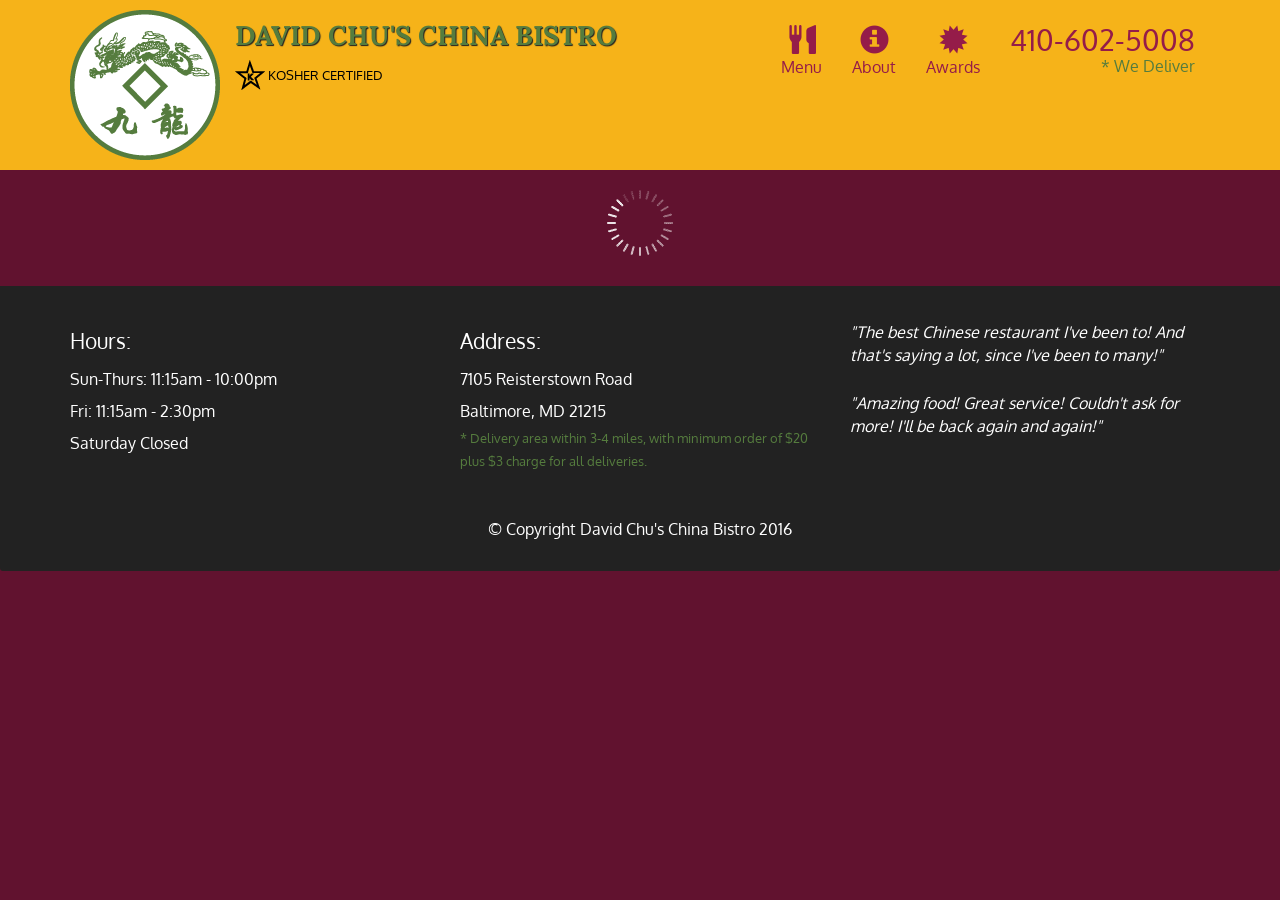
<file: Module-5-Coding-Assignment-master/index.html>
<!doctype html>
<html lang="en">

<head>
    <meta charset="utf-8">
    <meta http-equiv="X-UA-Compatible" content="IE=edge">
    <meta name="viewport" content="width=device-width, initial-scale=1">
    <title>David Chu's China Bistro</title>
    <link rel="stylesheet" href="css/bootstrap.min.css">
    <link rel="stylesheet" href="css/styles.css">
    <link href='https://fonts.googleapis.com/css?family=Oxygen:400,300,700' rel='stylesheet' type='text/css'>
    <link href='https://fonts.googleapis.com/css?family=Lora' rel='stylesheet' type='text/css'>
</head>

<body>
    <header>
        <nav id="header-nav" class="navbar navbar-default">
            <div class="container">
                <div class="navbar-header">
                    <a href="index.html" class="pull-left visible-md visible-lg">
                        <div id="logo-img" alt="Logo image"></div>
                    </a>
                    <div class="navbar-brand">
                        <a href="index.html"><h1>David Chu's China Bistro</h1></a>
                        <p>
                            <img src="images/star-k-logo.png" alt="Kosher certification">
                            <span>Kosher Certified</span>
                        </p>
                    </div>
                    <button id="navbarToggle" type="button" class="navbar-toggle collapsed" data-toggle="collapse" data-target="#collapsable-nav" aria-expanded="false">
                        <span class="sr-only">Toggle navigation</span>
                        <span class="icon-bar"></span>
                        <span class="icon-bar"></span>
                        <span class="icon-bar"></span>
                    </button>
                </div>
                <div id="collapsable-nav" class="collapse navbar-collapse">
                    <ul id="nav-list" class="nav navbar-nav navbar-right">
                        <li id="navHomeButton" class="visible-xs active">
                            <a href="index.html">
                                <span class="glyphicon glyphicon-home"></span> Home</a>
                        </li>
                        <li id="navMenuButton">
                            <a href="#" onclick="$dc.loadMenuCategories();">
                                <span class="glyphicon glyphicon-cutlery"></span>
                                <br class="hidden-xs"> Menu</a>
                        </li>
                        <li>
                            <a href="#">
                                <span class="glyphicon glyphicon-info-sign"></span>
                                <br class="hidden-xs"> About</a>
                        </li>
                        <li>
                            <a href="#">
                                <span class="glyphicon glyphicon-certificate"></span>
                                <br class="hidden-xs"> Awards</a>
                        </li>
                        <li id="phone" class="hidden-xs">
                            <a href="tel:410-602-5008">
                                <span>410-602-5008</span></a>
                            <div>* We Deliver</div>
                        </li>
                    </ul>
                    <!-- #nav-list -->
                </div>
                <!-- .collapse .navbar-collapse -->
            </div>
            <!-- .container -->
        </nav>
        <!-- #header-nav -->
    </header>
    <div id="call-btn" class="visible-xs">
        <a class="btn" href="tel:410-602-5008">
            <span class="glyphicon glyphicon-earphone"></span> 410-602-5008
        </a>
    </div>
    <div id="xs-deliver" class="text-center visible-xs">* We Deliver</div>
    <div id="main-content" class="container"></div>
    <footer class="panel-footer">
        <div class="container">
            <div class="row">
                <section id="hours" class="col-sm-4">
                    <span>Hours:</span>
                    <br> Sun-Thurs: 11:15am - 10:00pm
                    <br> Fri: 11:15am - 2:30pm
                    <br> Saturday Closed
                    <hr class="visible-xs">
                </section>
                <section id="address" class="col-sm-4">
                    <span>Address:</span>
                    <br> 7105 Reisterstown Road
                    <br> Baltimore, MD 21215
                    <p>* Delivery area within 3-4 miles, with minimum order of $20 plus $3 charge for all deliveries.</p>
                    <hr class="visible-xs">
                </section>
                <section id="testimonials" class="col-sm-4">
                    <p>"The best Chinese restaurant I've been to! And that's saying a lot, since I've been to many!"</p>
                    <p>"Amazing food! Great service! Couldn't ask for more! I'll be back again and again!"</p>
                </section>
            </div>
            <div class="text-center">&copy; Copyright David Chu's China Bistro 2016</div>
        </div>
    </footer>
    <!-- jQuery (Bootstrap JS plugins depend on it) -->
    <script src="js/jquery-2.1.4.min.js"></script>
    <script src="js/bootstrap.min.js"></script>
    <script src="js/ajax-utils.js"></script>
    <script src="js/script.js"></script>
</body>

</html>
</file>
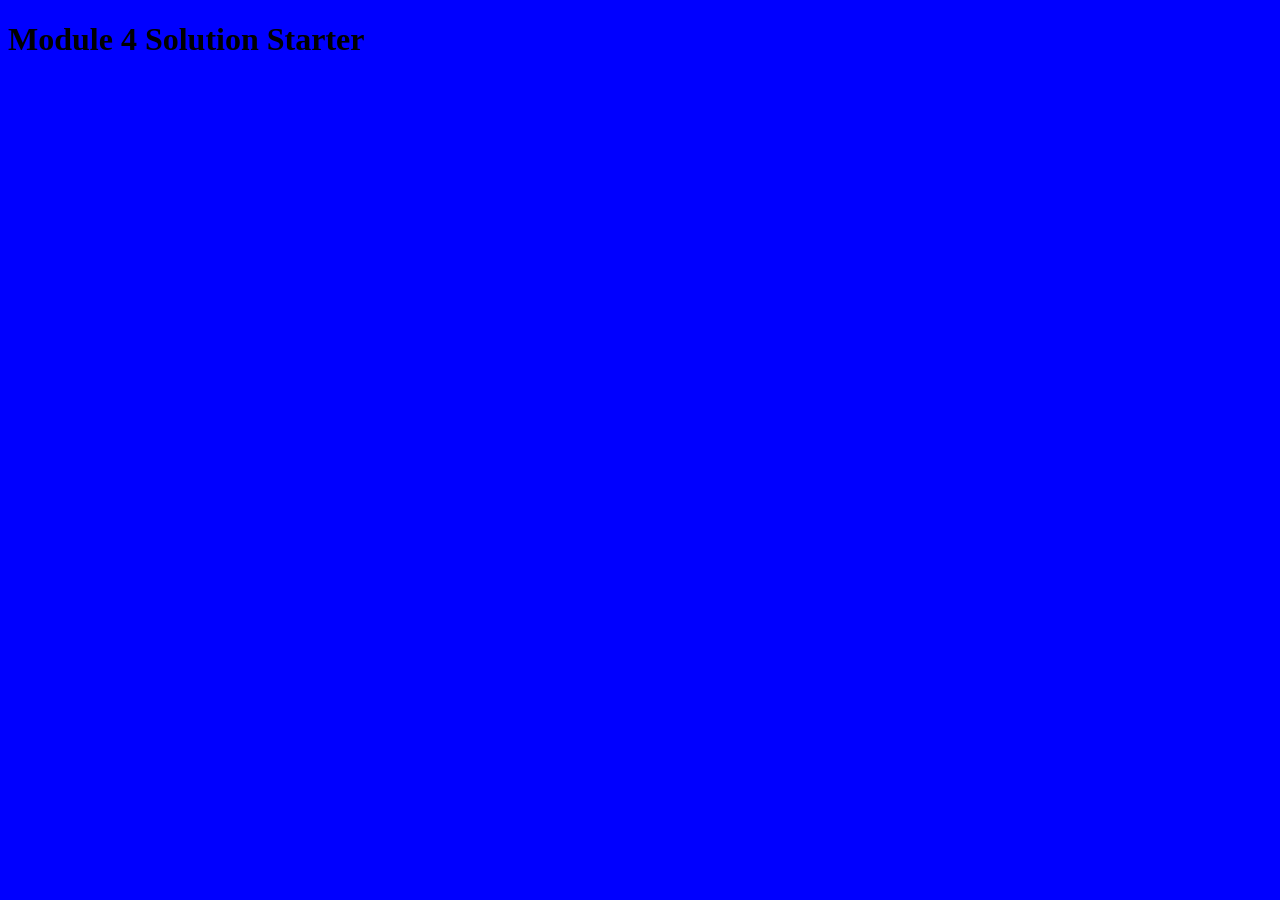
<file: module4-solution-master/index.html>
<!DOCTYPE html>
<html>
<head>
  <meta charset="utf-8">
  <title>Module 4 Solution Starter</title>
  <script>
    var names = []; // DO NOT REMOVE
  </script>
  <script src="SpeakHello.js"></script>
  <script src="SpeakGoodBye.js"></script>
  <script src="script.js"></script>
</head>
<body bgcolor="blue">
  <h1>Module 4 Solution Starter</h1>
</body>
</html>
</file>
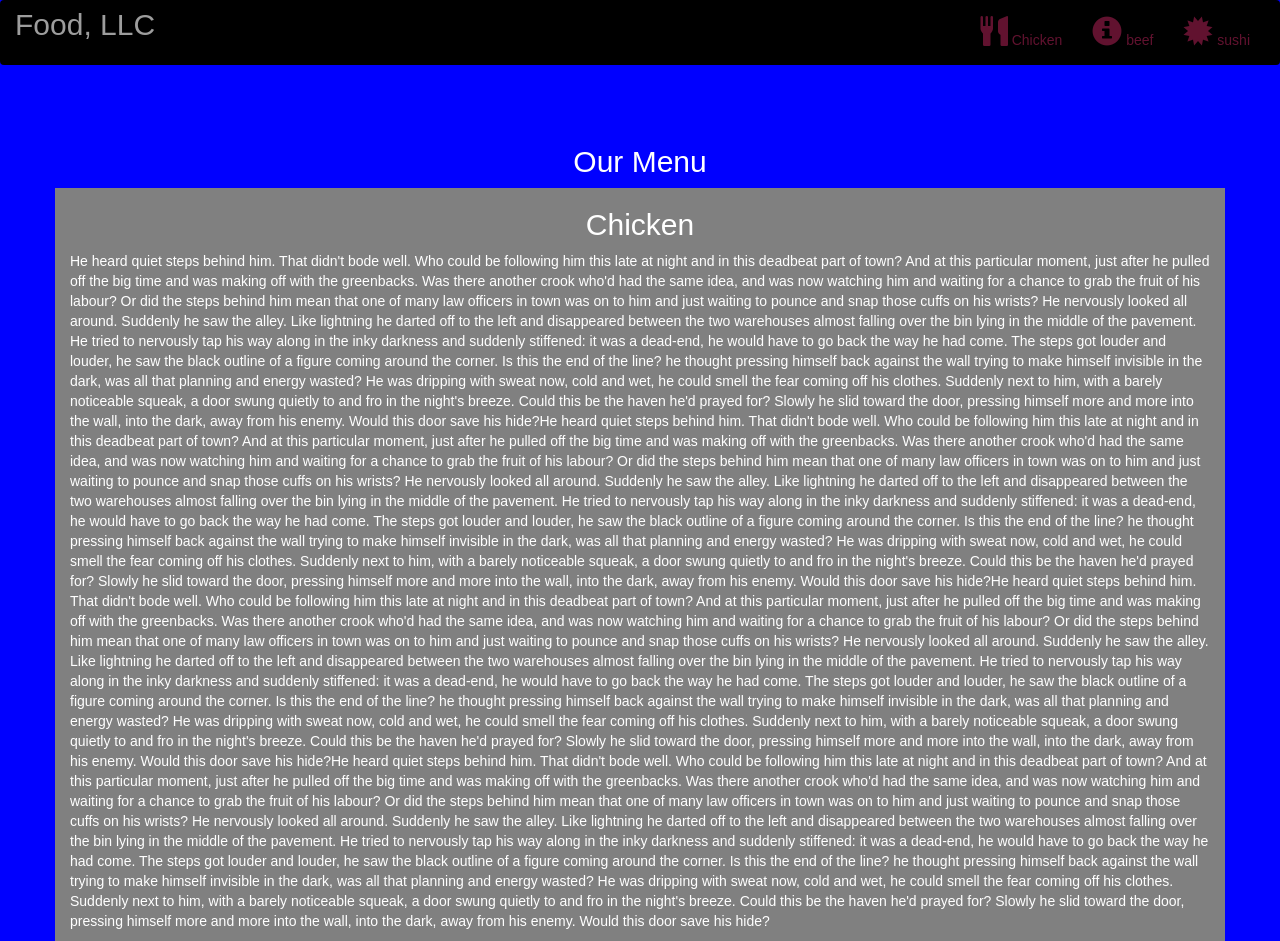
<file: Week_3/Week_3/index.html>
<!DOCTYPE html>
<html lang="en">
<head>
  <title>Bootstrap Example</title>
  <meta charset="utf-8">
  <meta name="viewport" content="width=device-width, initial-scale=1">
  <link rel="stylesheet" href="https://maxcdn.bootstrapcdn.com/bootstrap/3.4.1/css/bootstrap.min.css">
  <link rel="stylesheet" type="text/css" href="style.css">
  <script src="https://ajax.googleapis.com/ajax/libs/jquery/3.5.1/jquery.min.js"></script>
  <script src="https://maxcdn.bootstrapcdn.com/bootstrap/3.4.1/js/bootstrap.min.js"></script>
</head>
<body>

<nav class="navbar navbar-inverse">
  <div class="container-fluid">
    <div class="navbar-header">
      <button type="button" class="navbar-toggle" data-toggle="collapse" data-target="#myNavbar">
        <span class="icon-bar"></span>
        <span class="icon-bar"></span>
        <span class="icon-bar"></span>                        
      </button>
      <a class="navbar-brand" href="#" >Food, LLC</a>
    </div>
    <div class="collapse navbar-collapse" id="myNavbar">
    
      <ul class="nav navbar-nav navbar-right" >
        <li style>
        <a href="#" > 
        <span class="glyphicon glyphicon-cutlery"></span> Chicken</a>
        </li>
        <li>
        <a href="#" >
        <span class="glyphicon glyphicon-info-sign"></span> beef</a>
        </li>
        <li>
        <a href="#">
        <span class="glyphicon glyphicon-certificate"></span> sushi</a>
        </li>
      </ul>
    </div>
  </div>
</nav>
<br>
<br>  
<h1><p class="text-center">Our Menu</p></h1>


<div id="main-content" class="container">
  <div id="home-tiles" class="row">
      <div class="col-md-12 col-sm-12 col-xs-12">
            
            <p id="chickstory">
          <h2>Chicken</h2>
              He heard quiet steps behind him. That didn't bode well. Who could be following him this late at night and in this deadbeat part of town? And at this particular moment, just after he pulled off the big time and was making off with the greenbacks. Was there another crook who'd had the same idea, and was now watching him and waiting for a chance to grab the fruit of his labour? Or did the steps behind him mean that one of many law officers in town was on to him and just waiting to pounce and snap those cuffs on his wrists? He nervously looked all around. Suddenly he saw the alley. Like lightning he darted off to the left and disappeared between the two warehouses almost falling over the bin lying in the middle of the pavement. He tried to nervously tap his way along in the inky darkness and suddenly stiffened: it was a dead-end, he would have to go back the way he had come. The steps got louder and louder, he saw the black outline of a figure coming around the corner. Is this the end of the line? he thought pressing himself back against the wall trying to make himself invisible in the dark, was all that planning and energy wasted? He was dripping with sweat now, cold and wet, he could smell the fear coming off his clothes. Suddenly next to him, with a barely noticeable squeak, a door swung quietly to and fro in the night's breeze. Could this be the haven he'd prayed for? Slowly he slid toward the door, pressing himself more and more into the wall, into the dark, away from his enemy. Would this door save his hide?He heard quiet steps behind him. That didn't bode well. Who could be following him this late at night and in this deadbeat part of town? And at this particular moment, just after he pulled off the big time and was making off with the greenbacks. Was there another crook who'd had the same idea, and was now watching him and waiting for a chance to grab the fruit of his labour? Or did the steps behind him mean that one of many law officers in town was on to him and just waiting to pounce and snap those cuffs on his wrists? He nervously looked all around. Suddenly he saw the alley. Like lightning he darted off to the left and disappeared between the two warehouses almost falling over the bin lying in the middle of the pavement. He tried to nervously tap his way along in the inky darkness and suddenly stiffened: it was a dead-end, he would have to go back the way he had come. The steps got louder and louder, he saw the black outline of a figure coming around the corner. Is this the end of the line? he thought pressing himself back against the wall trying to make himself invisible in the dark, was all that planning and energy wasted? He was dripping with sweat now, cold and wet, he could smell the fear coming off his clothes. Suddenly next to him, with a barely noticeable squeak, a door swung quietly to and fro in the night's breeze. Could this be the haven he'd prayed for? Slowly he slid toward the door, pressing himself more and more into the wall, into the dark, away from his enemy. Would this door save his hide?He heard quiet steps behind him. That didn't bode well. Who could be following him this late at night and in this deadbeat part of town? And at this particular moment, just after he pulled off the big time and was making off with the greenbacks. Was there another crook who'd had the same idea, and was now watching him and waiting for a chance to grab the fruit of his labour? Or did the steps behind him mean that one of many law officers in town was on to him and just waiting to pounce and snap those cuffs on his wrists? He nervously looked all around. Suddenly he saw the alley. Like lightning he darted off to the left and disappeared between the two warehouses almost falling over the bin lying in the middle of the pavement. He tried to nervously tap his way along in the inky darkness and suddenly stiffened: it was a dead-end, he would have to go back the way he had come. The steps got louder and louder, he saw the black outline of a figure coming around the corner. Is this the end of the line? he thought pressing himself back against the wall trying to make himself invisible in the dark, was all that planning and energy wasted? He was dripping with sweat now, cold and wet, he could smell the fear coming off his clothes. Suddenly next to him, with a barely noticeable squeak, a door swung quietly to and fro in the night's breeze. Could this be the haven he'd prayed for? Slowly he slid toward the door, pressing himself more and more into the wall, into the dark, away from his enemy. Would this door save his hide?He heard quiet steps behind him. That didn't bode well. Who could be following him this late at night and in this deadbeat part of town? And at this particular moment, just after he pulled off the big time and was making off with the greenbacks. Was there another crook who'd had the same idea, and was now watching him and waiting for a chance to grab the fruit of his labour? Or did the steps behind him mean that one of many law officers in town was on to him and just waiting to pounce and snap those cuffs on his wrists? He nervously looked all around. Suddenly he saw the alley. Like lightning he darted off to the left and disappeared between the two warehouses almost falling over the bin lying in the middle of the pavement. He tried to nervously tap his way along in the inky darkness and suddenly stiffened: it was a dead-end, he would have to go back the way he had come. The steps got louder and louder, he saw the black outline of a figure coming around the corner. Is this the end of the line? he thought pressing himself back against the wall trying to make himself invisible in the dark, was all that planning and energy wasted? He was dripping with sweat now, cold and wet, he could smell the fear coming off his clothes. Suddenly next to him, with a barely noticeable squeak, a door swung quietly to and fro in the night's breeze. Could this be the haven he'd prayed for? Slowly he slid toward the door, pressing himself more and more into the wall, into the dark, away from his enemy. Would this door save his hide?
            </p>
      </div>
    </div>
</div>

</body>
</html>
</file>
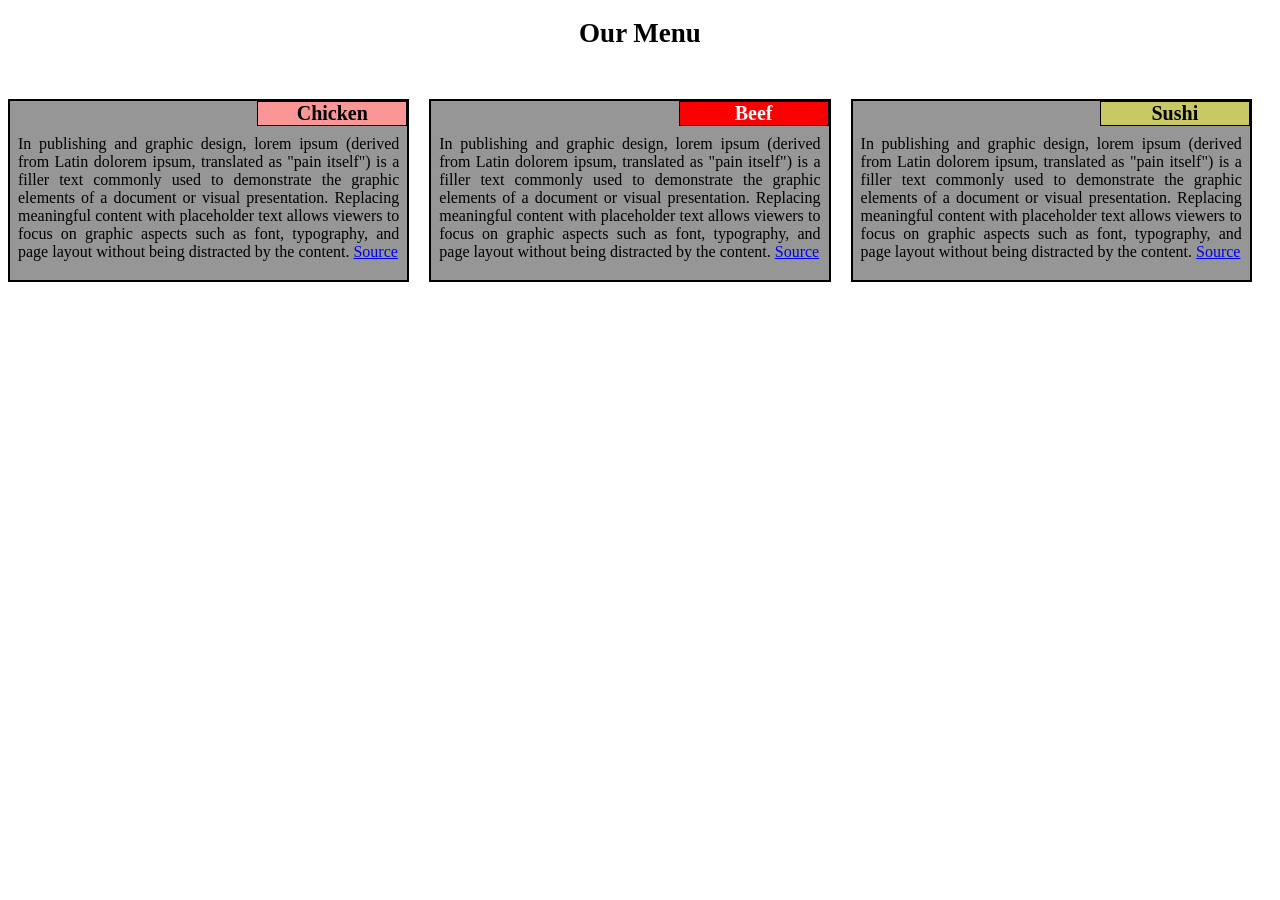
<file: module2/module2index.html>
<!doctype html>
<html>
<head>
<link rel="stylesheet" href="module2styles.css">
<meta charset="utf-8">
<meta name='viewport' content='width=device-width, initial-scale=1'>
<title>Module 2 solution</title>
</head>
<body>
<h1>Our Menu</h1>
<div class='row'>
	<div class='col-lg-4 col-md-6 sx-12'>
		<div class='section'>
			<span id='nr1'>Chicken</span>
				<p>In publishing and graphic design, lorem ipsum (derived from Latin dolorem ipsum, translated as "pain itself") is a filler text commonly used to demonstrate the graphic elements of a document or visual presentation. Replacing meaningful content with placeholder text allows viewers to focus on graphic aspects such as font, typography, and page layout without being distracted by the content. <a href='https://en.wikipedia.org/wiki/Lorem_ipsum' target='blank' title='Source'>Source</a></p>
		</div>
	</div>
	<div class='col-lg-4 col-md-6 sx-12'>
		<div class='section'>
			<span id='nr2'>Beef</span>
				<p>In publishing and graphic design, lorem ipsum (derived from Latin dolorem ipsum, translated as "pain itself") is a filler text commonly used to demonstrate the graphic elements of a document or visual presentation. Replacing meaningful content with placeholder text allows viewers to focus on graphic aspects such as font, typography, and page layout without being distracted by the content. <a href='https://en.wikipedia.org/wiki/Lorem_ipsum' target='blank' title='Source'>Source</a></p>
		</div>
	</div>
	<div class='col-lg-4 col-md-12 sx-12'>
		<div class='section'>
			<span id='nr3'>Sushi</span>
				<p>In publishing and graphic design, lorem ipsum (derived from Latin dolorem ipsum, translated as "pain itself") is a filler text commonly used to demonstrate the graphic elements of a document or visual presentation. Replacing meaningful content with placeholder text allows viewers to focus on graphic aspects such as font, typography, and page layout without being distracted by the content. <a href='https://en.wikipedia.org/wiki/Lorem_ipsum' target='blank' title='Source'>Source</a></p>
		</div>
	</div>
</div>
</body>
</html>
</file>
<file: Module-5-Coding-Assignment-master/css/styles.css>
body {
    font-size: 16px;
    color: #fff;
    background-color: #61122f;
    font-family: 'Oxygen', sans-serif;
}


/** HEADER **/

#header-nav {
    background-color: #f6b319;
    border-radius: 0;
    border: 0;
}

#logo-img {
    background: url('../images/restaurant-logo_large.png') no-repeat;
    width: 150px;
    height: 150px;
    margin: 10px 15px 10px 0;
}

.navbar-brand {
    padding-top: 25px;
}

.navbar-brand h1 {
    /* Restaurant name */
    font-family: 'Lora', serif;
    color: #557c3e;
    font-size: 1.5em;
    text-transform: uppercase;
    font-weight: bold;
    text-shadow: 1px 1px 1px #222;
    margin-top: 0;
    margin-bottom: 0;
    line-height: .75;
}

.navbar-brand a:hover,
.navbar-brand a:focus {
    text-decoration: none;
}

.navbar-brand p {
    /* Kosher cert */
    color: #000;
    text-transform: uppercase;
    font-size: .7em;
    margin-top: 15px;
}

.navbar-brand p span {
    /* Star-K */
    vertical-align: middle;
}

#nav-list {
    margin-top: 10px;
}

#nav-list a {
    color: #951C49;
    text-align: center;
}

#nav-list a:hover {
    background: #E7E7E7;
}

#nav-list a span {
    font-size: 1.8em;
}

#phone {
    margin-top: 5px;
}

#phone a {
    /* Phone number */
    text-align: right;
    padding-bottom: 0;
}

#phone div {
    /* We Deliver */
    color: #557c3e;
    text-align: right;
    padding-right: 15px;
}

.navbar-header button.navbar-toggle,
.navbar-header .icon-bar {
    border: 1px solid #61122f;
}

.navbar-header button.navbar-toggle {
    clear: both;
    margin-top: -30px;
}


/* END HEADER */


/* FOOTER */

.panel-footer {
    margin-top: 30px;
    padding-top: 35px;
    padding-bottom: 30px;
    background-color: #222;
    border-top: 0;
}

.panel-footer div.row {
    margin-bottom: 35px;
}

#hours,
#address {
    line-height: 2;
}

#hours > span,
#address > span {
    font-size: 1.3em;
}

#address p {
    color: #557c3e;
    font-size: .8em;
    line-height: 1.8;
}

#testimonials {
    font-style: italic;
}

#testimonials p:nth-child(2) {
    margin-top: 25px;
}


/* END FOOTER */


/* HOME PAGE */

.container .jumbotron {
    box-shadow: 0 0 50px #3F0C1F;
    border: 2px solid #3F0C1F;
}

#menu-tile,
#specials-tile,
#map-tile {
    height: 250px;
    width: 100%;
    margin-bottom: 15px;
    position: relative;
    border: 2px solid #3F0C1F;
    overflow: hidden;
}

#menu-tile:hover,
#specials-tile:hover,
#map-tile:hover {
    box-shadow: 0 1px 5px 1px #cccccc;
}

#menu-tile {
    background: url('../images/menu-tile.jpg') no-repeat;
    background-position: center;
}

#specials-tile {
    background: url('../images/specials-tile.jpg') no-repeat;
    background-position: center;
}

#menu-tile span,
#specials-tile span,
#map-tile span {
    position: absolute;
    bottom: 0;
    right: 0;
    width: 100%;
    text-align: center;
    font-size: 1.6em;
    text-transform: uppercase;
    background-color: #000;
    color: #fff;
    opacity: .8;
}


/* END HOME PAGE */


/* MENU CATEGORIES PAGE */

.category-tile {
    position: relative;
    border: 2px solid #3F0C1F;
    overflow: hidden;
    width: 200px;
    height: 200px;
    margin: 0 auto 15px;
}

.category-tile span {
    position: absolute;
    bottom: 0;
    right: 0;
    width: 100%;
    text-align: center;
    font-size: 1.2em;
    text-transform: uppercase;
    background-color: #000;
    color: #fff;
    opacity: .8;
}

.category-tile:hover {
    box-shadow: 0 1px 5px 1px #cccccc;
}

#menu-categories-title + div {
    margin-bottom: 50px;
}


/* END MENU CATEGORIES PAGE */


/* SINGLE CATEGORY PAGE */

.menu-item-tile {
    margin-bottom: 25px;
}

.menu-item-tile hr {
    width: 80%;
}

.menu-item-tile .menu-item-price {
    font-size: 1.1em;
    text-align: right;
    margin-top: -15px;
    margin-right: -15px;
}

.menu-item-tile .menu-item-price span {
    font-size: .6em;
}

.menu-item-photo {
    position: relative;
    border: 2px solid #3F0C1F;
    overflow: hidden;
    padding: 0;
    margin-right: -15px;
    margin-left: auto;
    margin-bottom: 20px;
    max-width: 250px;
}

.menu-item-photo div {
    position: absolute;
    bottom: 0;
    right: 0;
    width: 80px;
    background-color: #557c3e;
    text-align: center;
}

.menu-item-description {
    padding-right: 30px;
}

h3.menu-item-title {
    margin: 0 0 10px;
}

.menu-item-details {
    font-size: .9em;
    font-style: italic;
}


/* END SINGLE CATEGORY PAGE */


/********** Large devices only **********/

@media (min-width: 1200px) {
    .container .jumbotron {
        background: url('../images/jumbotron_1200.jpg') no-repeat;
        height: 675px;
    }
}


/********** Medium devices only **********/

@media (min-width: 992px) and (max-width: 1199px) {
    /* Header */
    #logo-img {
        background: url('../images/restaurant-logo_medium.png') no-repeat;
        width: 100px;
        height: 100px;
        margin: 5px 5px 5px 0;
    }
    /* End Header */
    /* Home Page */
    .container .jumbotron {
        background: url('../images/jumbotron_992.jpg') no-repeat;
        height: 558px;
    }
    /* End Home Page */
}


/********** Small devices only **********/

@media (min-width: 768px) and (max-width: 991px) {
    /* Home Page */
    .container .jumbotron {
        background: url('../images/jumbotron_768.jpg') no-repeat;
        height: 432px;
    }
    /* End Home Page */
}


/********** Extra small devices only **********/

@media (max-width: 767px) {
    /* Header */
    .navbar-brand {
        padding-top: 10px;
        height: 80px;
    }
    .navbar-brand h1 {
        /* Restaurant name */
        padding-top: 10px;
        font-size: 5vw;
        /* 1vw = 1% of viewport width */
    }
    .navbar-brand p {
        /* Kosher cert */
        font-size: .6em;
        margin-top: 12px;
    }
    .navbar-brand p img {
        /* Star-K */
        height: 20px;
    }
    #collapsable-nav a {
        /* Collapsed nav menu text */
        font-size: 1.2em;
    }
    #collapsable-nav a span {
        /* Collapsed nav menu glyph */
        font-size: 1em;
        margin-right: 5px;
    }
    #call-btn > a {
        font-size: 1.5em;
        display: block;
        margin: 0 20px;
        padding: 10px;
        border: 2px solid #fff;
        background-color: #f6b319;
        color: #951c49;
    }
    #xs-deliver {
        margin-top: 5px;
        font-size: .7em;
        letter-spacing: .1em;
        text-transform: uppercase;
    }
    /* End Header */
    /* Footer */
    .panel-footer section {
        margin-bottom: 30px;
        text-align: center;
    }
    .panel-footer section:nth-child(3) {
        margin-bottom: 0;
        /* margin already exists on the whole row */
    }
    .panel-footer section hr {
        width: 50%;
    }
    /* End Footer */
    /* Home Page */
    .container .jumbotron {
        margin-top: 30px;
        padding: 0;
    }
    #menu-tile,
    #specials-tile {
        width: 360px;
        margin: 0 auto 15px;
    }
    .menu-item-photo {
        margin-right: auto;
    }
    .menu-item-tile .menu-item-price {
        text-align: center;
    }
    .menu-item-description {
        text-align: center;
        ;
    }
}


/********** Super extra small devices Only :-) (e.g., iPhone 4) **********/

@media (max-width: 479px) {
    /* Header */
    .navbar-brand h1 {
        /* Restaurant name */
        padding-top: 5px;
        font-size: 6vw;
    }
    /* End Header */
    /* Home page */
    #menu-tile,
    #specials-tile {
        width: 280px;
        margin: 0 auto 15px;
    }
    .col-xxs-12 {
        position: relative;
        min-height: 1px;
        padding-right: 15px;
        padding-left: 15px;
        float: left;
        width: 100%;
    }
}
</file>
<file: Week_3/Week_3/style.css>
*{
	margin: 0;
	padding: 0;
	
}
.navbar{

border: none;
background-color: black;
color: #61122F;
}
body{
	background-color: Blue;
	color: white;
}
.glyphicon{
	font-size: 30px;
	color:#61122F; 
}

.center{
	width: 90%;
	background-color: grey;

}
.container
{
	background-color: grey;
}
.text-center{
	font-size: 30px;
}

h2{
	text-align: center;
}
#myNavbar ul li a {
	color: #61122F;
}
.navbar-brand{
font-size: 30px;	
}
</file>
<file: module2/module2styles.css>
* {
  box-sizing: border-box;
}

h1 {
	font-size: 27px;
	font-family: Georgia serif;
	text-align: center;
	color: rgb(0, 0, 0);
	margin-bottom: 30px;
}

p {
	padding: 15px 5px 0px 5px;
	font-family: Georgia sans-serif;
	font-size: 16px;
	position: relative;
}

.section { 
	background-color: rgb(150, 150, 150);
   	border: 2px solid black;
   	margin-top: 20px; 
   	margin-right: 20px; 
   	padding: 3px;
   	text-align: justify;
   	position: relative;
 }

span {
	font-size: 20px;
	width: 150px;
	border: 1px solid black;
	font-weight: bold;
	text-align: center;
	float: right; top :0; right: 0; margin: 0;
	position: absolute;
}
#nr1 {
	background-color: rgb(250, 150, 150);
	color: rgb(0, 0, 0);
}
#nr2 {
	background-color: rgb(250, 0, 0);
	color: rgb(250, 250, 250);
}
#nr3 {
	background-color: rgb(200, 200, 100);
	color: rgb(0, 0, 0);
}
}

.row {
	width: 100%;
}

/* Desktop PC view */

@media (min-width: 992px) {
 
  .col-lg-4 {
    width: 33.33%;
    float: left;
	}
}

/* Tablet PC view */
@media (min-width: 768px) and (max-width: 991px) {
 
  .col-md-6 {
    width: 50%;
    float: left;
  }
  .col-md-12 {
    width: 100%;
    float: left;
  }
}
/* Cell phone view */
@media (max-width: 767px)  {
  
  .col-sx-12 {
  	float: left;
    width: 100%;
  }
}
</file>
